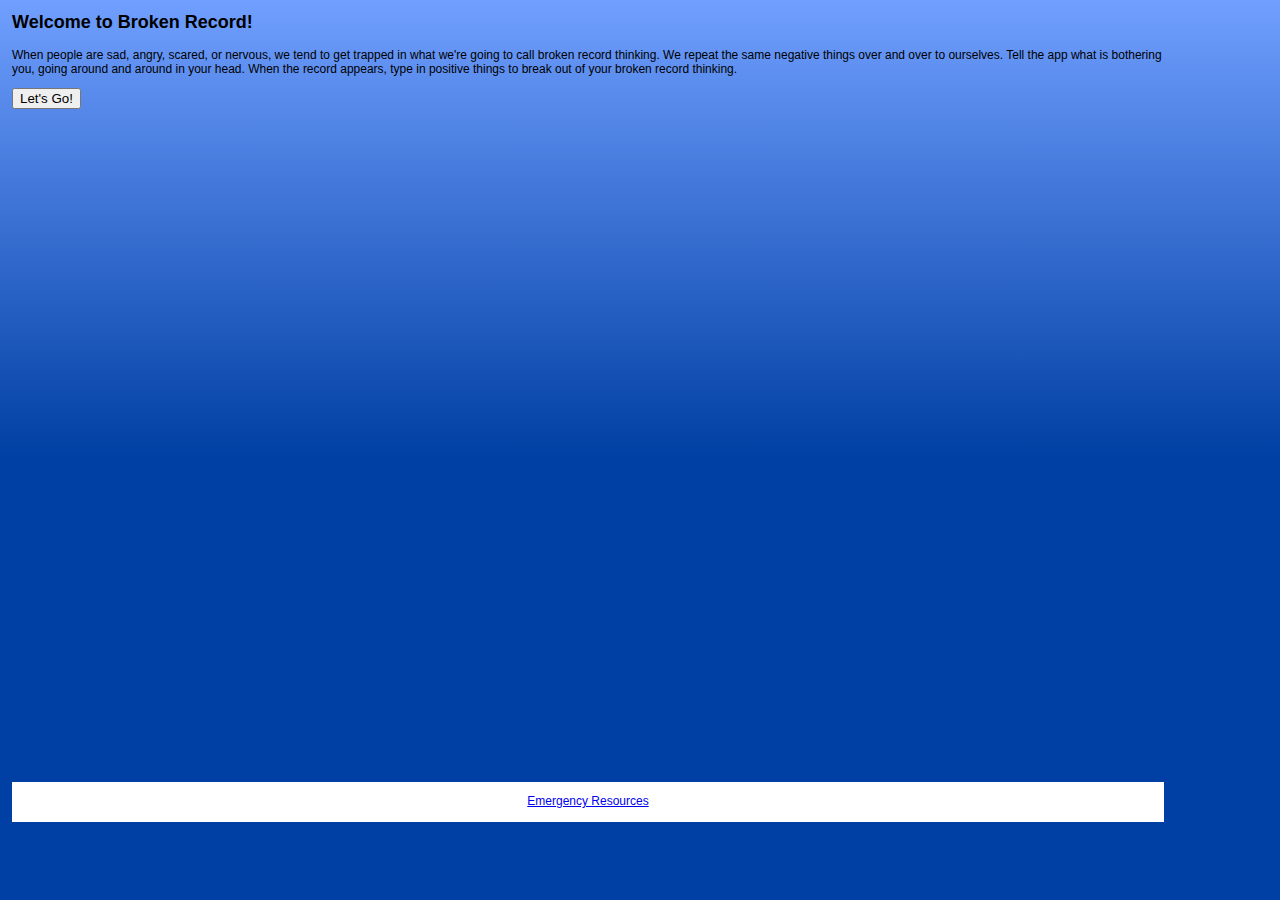
<file: www/index.html>
<div id="container">

<div id="header">
<title>Broken Record</title>
<head><link rel="stylesheet" type="text/css" href="css/index.css"></head>
</div>

<div id="body">
<body>
<h2>Welcome to Broken Record!</h2>
<p>When people are sad, angry, scared, or nervous, we tend to get trapped in what we're going to call broken record thinking.
We repeat the same negative things over and over to ourselves.  Tell the app what is bothering you, going around and around in your head.
When the record appears, type in positive things to break out of your broken record thinking.</p>
<form action="main.html"><input type="submit" value="Let's Go!"></form>
</body>
</div>

<div id="footer">
<footer>
	<p><a href="hotline.html">Emergency Resources</a></p>
</footer>
</div>
</div>
</file>
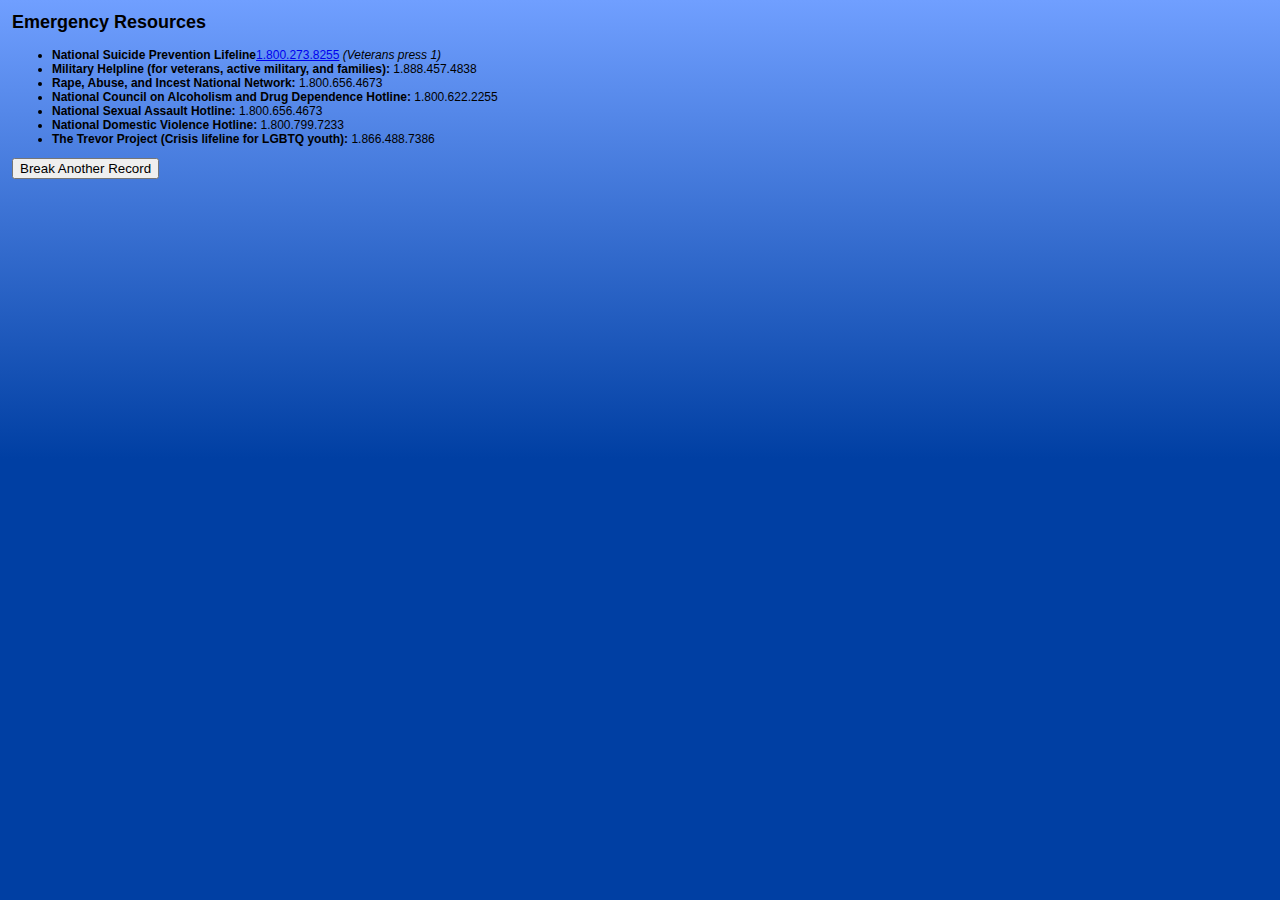
<file: www/hotline.html>
<title>Broken Record</title>
<head><link rel="stylesheet" type="text/css" href="css/index.css"></head>
<body>
<h2>Emergency Resources</h2>
<ul>
	<li><strong>National Suicide Prevention Lifeline</strong><a href="tel:1.800.273.8255">1.800.273.8255</a> <em>(Veterans press 1)</em></li>
	<li><strong>Military Helpline (for veterans, active military, and families): </strong>1.888.457.4838</li>
	<li><strong>Rape, Abuse, and Incest National Network: </strong>1.800.656.4673</li>
	<li><strong>National Council on Alcoholism and Drug Dependence Hotline: </strong>1.800.622.2255</li>
	<li><strong>National Sexual Assault Hotline: </strong>1.800.656.4673</li>
	<li><strong>National Domestic Violence Hotline: </strong>1.800.799.7233</li>
	<li><strong>The Trevor Project (Crisis lifeline for LGBTQ youth): </strong>1.866.488.7386</li>
</ul>
<form action="main.html"><input type="submit" value="Break Another Record"></form>
</body>
</file>
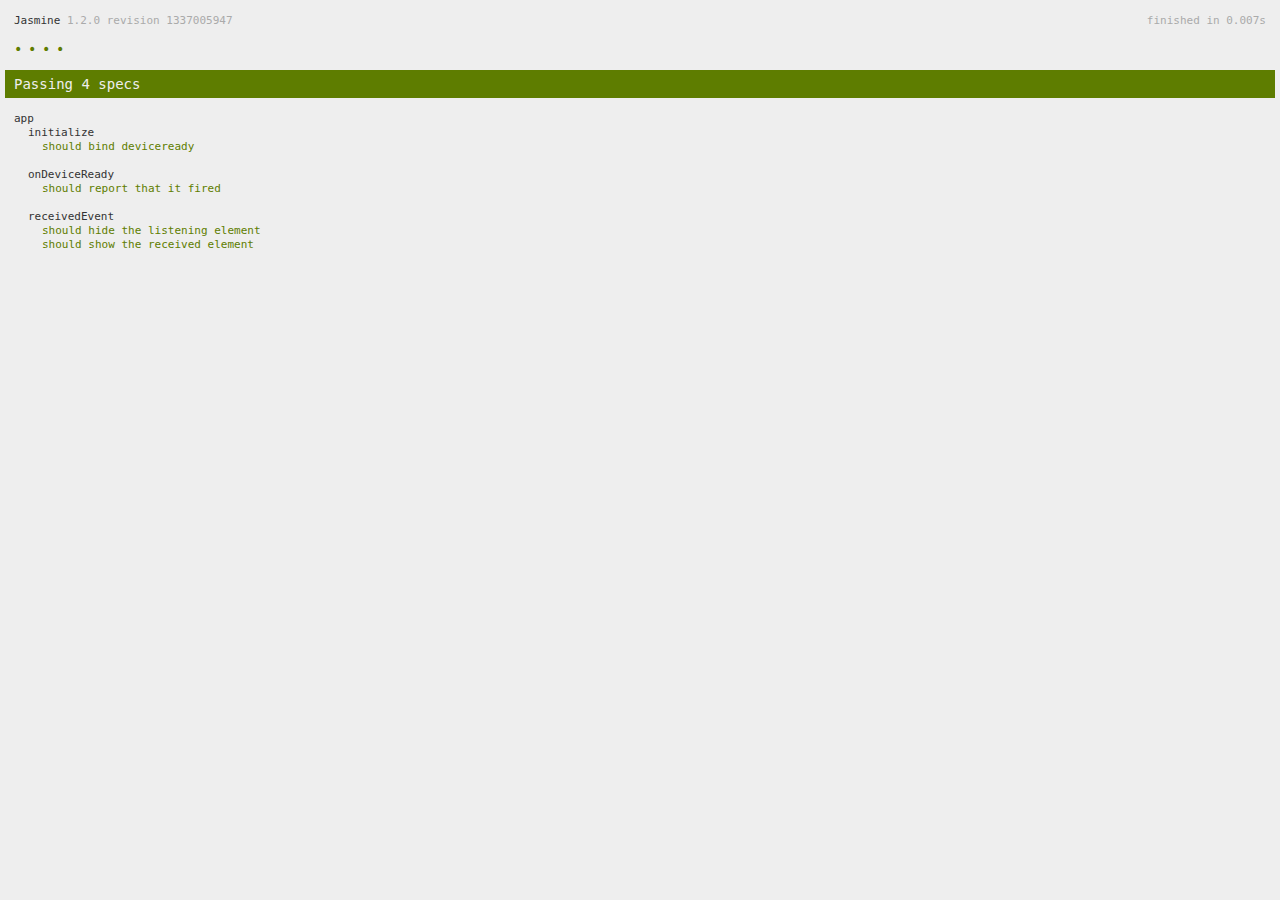
<file: www/spec.html>
<!DOCTYPE html>
<!--
    Licensed to the Apache Software Foundation (ASF) under one
    or more contributor license agreements.  See the NOTICE file
    distributed with this work for additional information
    regarding copyright ownership.  The ASF licenses this file
    to you under the Apache License, Version 2.0 (the
    "License"); you may not use this file except in compliance
    with the License.  You may obtain a copy of the License at

    http://www.apache.org/licenses/LICENSE-2.0

    Unless required by applicable law or agreed to in writing,
    software distributed under the License is distributed on an
    "AS IS" BASIS, WITHOUT WARRANTIES OR CONDITIONS OF ANY
     KIND, either express or implied.  See the License for the
    specific language governing permissions and limitations
    under the License.
-->
<html>
    <head>
        <title>Jasmine Spec Runner</title>

        <!-- jasmine source -->
        <link rel="shortcut icon" type="image/png" href="spec/lib/jasmine-1.2.0/jasmine_favicon.png">
        <link rel="stylesheet" type="text/css" href="spec/lib/jasmine-1.2.0/jasmine.css">
        <script type="text/javascript" src="spec/lib/jasmine-1.2.0/jasmine.js"></script>
        <script type="text/javascript" src="spec/lib/jasmine-1.2.0/jasmine-html.js"></script>

        <!-- include source files here... -->
        <script type="text/javascript" src="js/index.js"></script>

        <!-- include spec files here... -->
        <script type="text/javascript" src="spec/helper.js"></script>
        <script type="text/javascript" src="spec/index.js"></script>

        <script type="text/javascript">
            (function() {
                var jasmineEnv = jasmine.getEnv();
                jasmineEnv.updateInterval = 1000;

                var htmlReporter = new jasmine.HtmlReporter();

                jasmineEnv.addReporter(htmlReporter);

                jasmineEnv.specFilter = function(spec) {
                    return htmlReporter.specFilter(spec);
                };

                var currentWindowOnload = window.onload;

                window.onload = function() {
                    if (currentWindowOnload) {
                        currentWindowOnload();
                    }
                    execJasmine();
                };

                function execJasmine() {
                    jasmineEnv.execute();
                }
            })();
        </script>
    </head>
    <body>
        <div id="stage" style="display:none;"></div>
    </body>
</html>
</file>
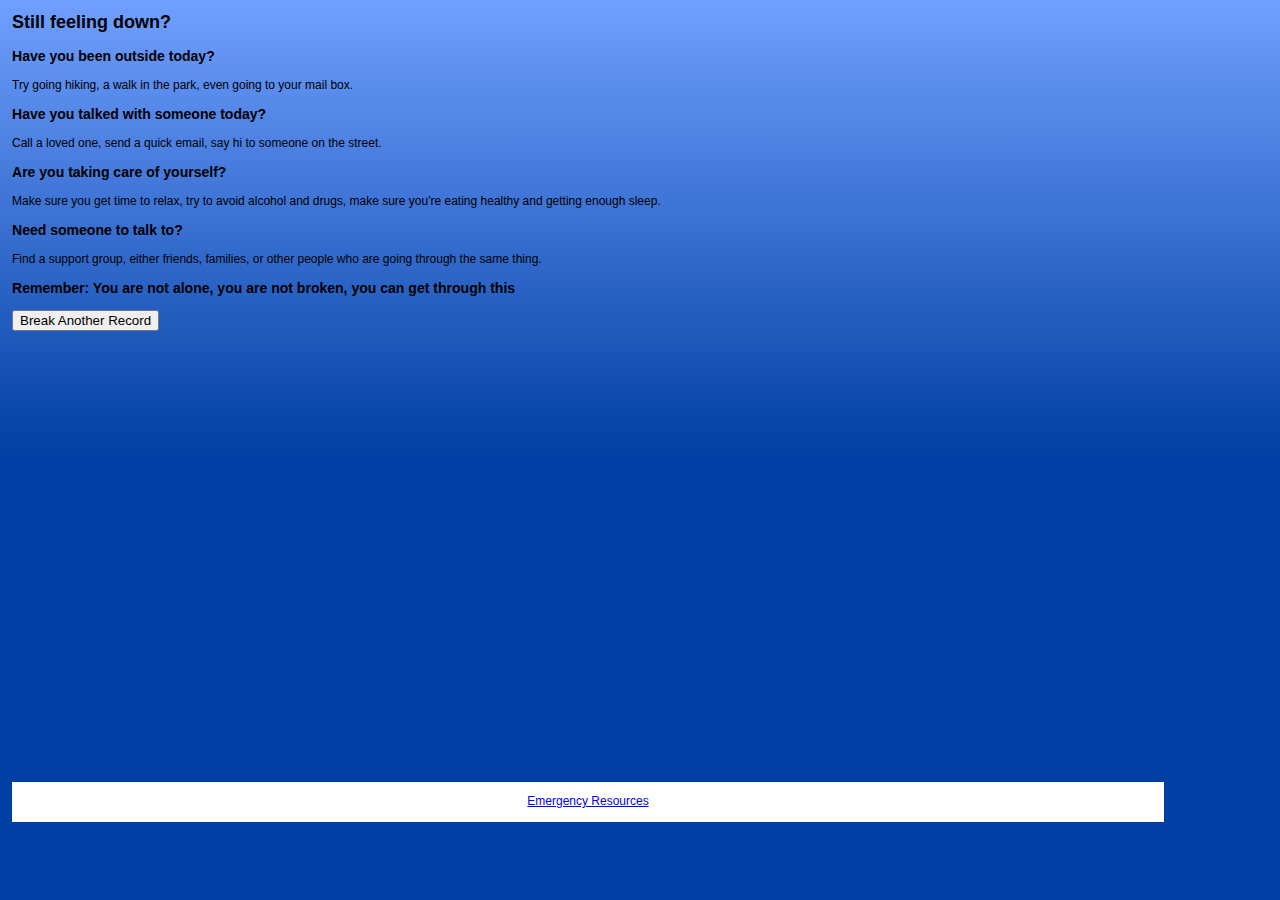
<file: www/tips.html>
<div id="container">

<div id="header">
<title>Broken Record</title>
<head><link rel="stylesheet" type="text/css" href="css/index.css"></head>
</div>

<div id="body">
<h2>Still feeling down?</h2>
<body>
<h3>Have you been outside today?</h3>
<p>Try going hiking, a walk in the park, even going to your mail box.</p>
<h3>Have you talked with someone today?</h3>
<p>Call a loved one, send a quick email, say hi to someone on the street.</p>
<h3>Are you taking care of yourself?</h3>
<p>Make sure you get time to relax, try to avoid alcohol and drugs, make sure you're eating healthy and getting enough sleep.</p>
<h3>Need someone to talk to?</h3>
<p>Find a support group, either friends, families, or other people who are going through the same thing.</p>
<h3>Remember: You are not alone, you are not broken, you can get through this</h3>
<form action="main.html"><input type="submit" value="Break Another Record"></form>
</body>
</div>

<div id="footer"
<footer>
	<p><a href="hotline.html">Emergency Resources</a></p>
</footer>
</div>

</div>
</file>
<file: www/spec/lib/jasmine-1.2.0/jasmine.css>
body { background-color: #eeeeee; padding: 0; margin: 5px; overflow-y: scroll; }

#HTMLReporter { font-size: 11px; font-family: Monaco, "Lucida Console", monospace; line-height: 14px; color: #333333; }
#HTMLReporter a { text-decoration: none; }
#HTMLReporter a:hover { text-decoration: underline; }
#HTMLReporter p, #HTMLReporter h1, #HTMLReporter h2, #HTMLReporter h3, #HTMLReporter h4, #HTMLReporter h5, #HTMLReporter h6 { margin: 0; line-height: 14px; }
#HTMLReporter .banner, #HTMLReporter .symbolSummary, #HTMLReporter .summary, #HTMLReporter .resultMessage, #HTMLReporter .specDetail .description, #HTMLReporter .alert .bar, #HTMLReporter .stackTrace { padding-left: 9px; padding-right: 9px; }
#HTMLReporter #jasmine_content { position: fixed; right: 100%; }
#HTMLReporter .version { color: #aaaaaa; }
#HTMLReporter .banner { margin-top: 14px; }
#HTMLReporter .duration { color: #aaaaaa; float: right; }
#HTMLReporter .symbolSummary { overflow: hidden; *zoom: 1; margin: 14px 0; }
#HTMLReporter .symbolSummary li { display: block; float: left; height: 7px; width: 14px; margin-bottom: 7px; font-size: 16px; }
#HTMLReporter .symbolSummary li.passed { font-size: 14px; }
#HTMLReporter .symbolSummary li.passed:before { color: #5e7d00; content: "\02022"; }
#HTMLReporter .symbolSummary li.failed { line-height: 9px; }
#HTMLReporter .symbolSummary li.failed:before { color: #b03911; content: "x"; font-weight: bold; margin-left: -1px; }
#HTMLReporter .symbolSummary li.skipped { font-size: 14px; }
#HTMLReporter .symbolSummary li.skipped:before { color: #bababa; content: "\02022"; }
#HTMLReporter .symbolSummary li.pending { line-height: 11px; }
#HTMLReporter .symbolSummary li.pending:before { color: #aaaaaa; content: "-"; }
#HTMLReporter .bar { line-height: 28px; font-size: 14px; display: block; color: #eee; }
#HTMLReporter .runningAlert { background-color: #666666; }
#HTMLReporter .skippedAlert { background-color: #aaaaaa; }
#HTMLReporter .skippedAlert:first-child { background-color: #333333; }
#HTMLReporter .skippedAlert:hover { text-decoration: none; color: white; text-decoration: underline; }
#HTMLReporter .passingAlert { background-color: #a6b779; }
#HTMLReporter .passingAlert:first-child { background-color: #5e7d00; }
#HTMLReporter .failingAlert { background-color: #cf867e; }
#HTMLReporter .failingAlert:first-child { background-color: #b03911; }
#HTMLReporter .results { margin-top: 14px; }
#HTMLReporter #details { display: none; }
#HTMLReporter .resultsMenu, #HTMLReporter .resultsMenu a { background-color: #fff; color: #333333; }
#HTMLReporter.showDetails .summaryMenuItem { font-weight: normal; text-decoration: inherit; }
#HTMLReporter.showDetails .summaryMenuItem:hover { text-decoration: underline; }
#HTMLReporter.showDetails .detailsMenuItem { font-weight: bold; text-decoration: underline; }
#HTMLReporter.showDetails .summary { display: none; }
#HTMLReporter.showDetails #details { display: block; }
#HTMLReporter .summaryMenuItem { font-weight: bold; text-decoration: underline; }
#HTMLReporter .summary { margin-top: 14px; }
#HTMLReporter .summary .suite .suite, #HTMLReporter .summary .specSummary { margin-left: 14px; }
#HTMLReporter .summary .specSummary.passed a { color: #5e7d00; }
#HTMLReporter .summary .specSummary.failed a { color: #b03911; }
#HTMLReporter .description + .suite { margin-top: 0; }
#HTMLReporter .suite { margin-top: 14px; }
#HTMLReporter .suite a { color: #333333; }
#HTMLReporter #details .specDetail { margin-bottom: 28px; }
#HTMLReporter #details .specDetail .description { display: block; color: white; background-color: #b03911; }
#HTMLReporter .resultMessage { padding-top: 14px; color: #333333; }
#HTMLReporter .resultMessage span.result { display: block; }
#HTMLReporter .stackTrace { margin: 5px 0 0 0; max-height: 224px; overflow: auto; line-height: 18px; color: #666666; border: 1px solid #ddd; background: white; white-space: pre; }

#TrivialReporter { padding: 8px 13px; position: absolute; top: 0; bottom: 0; left: 0; right: 0; overflow-y: scroll; background-color: white; font-family: "Helvetica Neue Light", "Lucida Grande", "Calibri", "Arial", sans-serif; /*.resultMessage {*/ /*white-space: pre;*/ /*}*/ }
#TrivialReporter a:visited, #TrivialReporter a { color: #303; }
#TrivialReporter a:hover, #TrivialReporter a:active { color: blue; }
#TrivialReporter .run_spec { float: right; padding-right: 5px; font-size: .8em; text-decoration: none; }
#TrivialReporter .banner { color: #303; background-color: #fef; padding: 5px; }
#TrivialReporter .logo { float: left; font-size: 1.1em; padding-left: 5px; }
#TrivialReporter .logo .version { font-size: .6em; padding-left: 1em; }
#TrivialReporter .runner.running { background-color: yellow; }
#TrivialReporter .options { text-align: right; font-size: .8em; }
#TrivialReporter .suite { border: 1px outset gray; margin: 5px 0; padding-left: 1em; }
#TrivialReporter .suite .suite { margin: 5px; }
#TrivialReporter .suite.passed { background-color: #dfd; }
#TrivialReporter .suite.failed { background-color: #fdd; }
#TrivialReporter .spec { margin: 5px; padding-left: 1em; clear: both; }
#TrivialReporter .spec.failed, #TrivialReporter .spec.passed, #TrivialReporter .spec.skipped { padding-bottom: 5px; border: 1px solid gray; }
#TrivialReporter .spec.failed { background-color: #fbb; border-color: red; }
#TrivialReporter .spec.passed { background-color: #bfb; border-color: green; }
#TrivialReporter .spec.skipped { background-color: #bbb; }
#TrivialReporter .messages { border-left: 1px dashed gray; padding-left: 1em; padding-right: 1em; }
#TrivialReporter .passed { background-color: #cfc; display: none; }
#TrivialReporter .failed { background-color: #fbb; }
#TrivialReporter .skipped { color: #777; background-color: #eee; display: none; }
#TrivialReporter .resultMessage span.result { display: block; line-height: 2em; color: black; }
#TrivialReporter .resultMessage .mismatch { color: black; }
#TrivialReporter .stackTrace { white-space: pre; font-size: .8em; margin-left: 10px; max-height: 5em; overflow: auto; border: 1px inset red; padding: 1em; background: #eef; }
#TrivialReporter .finished-at { padding-left: 1em; font-size: .6em; }
#TrivialReporter.show-passed .passed, #TrivialReporter.show-skipped .skipped { display: block; }
#TrivialReporter #jasmine_content { position: fixed; right: 100%; }
#TrivialReporter .runner { border: 1px solid gray; display: block; margin: 5px 0; padding: 2px 0 2px 10px; }
</file>
<file: www/css/index.css>
/*
 * Licensed to the Apache Software Foundation (ASF) under one
 * or more contributor license agreements.  See the NOTICE file
 * distributed with this work for additional information
 * regarding copyright ownership.  The ASF licenses this file
 * to you under the Apache License, Version 2.0 (the
 * "License"); you may not use this file except in compliance
 * with the License.  You may obtain a copy of the License at
 *
 * http://www.apache.org/licenses/LICENSE-2.0
 *
 * Unless required by applicable law or agreed to in writing,
 * software distributed under the License is distributed on an
 * "AS IS" BASIS, WITHOUT WARRANTIES OR CONDITIONS OF ANY
 * KIND, either express or implied.  See the License for the
 * specific language governing permissions and limitations
 * under the License.
 */
* {
    -webkit-tap-highlight-color: rgba(0,0,0,0); /* make transparent link selection, adjust last value opacity 0 to 1.0 */
}

body {
    /*-webkit-touch-callout: none;                /* prevent callout to copy image, etc when tap to hold */
    /*-webkit-text-size-adjust: none;             /* prevent webkit from resizing text to fit */
   /* -webkit-user-select: none;                  /* prevent copy paste, to allow, change 'none' to 'text' */
    background-color:#003FA3;
    background-image:linear-gradient(top, #709FFF 0%, #003FA3 51%);
    background-image:-webkit-linear-gradient(top, #709FFF 0%, #003FA3 51%);
    background-image:-ms-linear-gradient(top, #709FFF 0%, #003FA3 51%);
    background-image:-webkit-gradient(
        linear,
        left top,
        left bottom,
        color-stop(0, #709FFF),
        color-stop(0.51, #003FA3)
    );
    background-attachment:fixed;
    font-family:'HelveticaNeue-Light', 'HelveticaNeue', Helvetica, Arial, sans-serif;
    font-size:12px;
    height:90%;
    width:90%;
    margin: 0px;
    padding:12px;
}

#container {
    min-height:100%;
    position: relative;
}

#body {
    padding-bottom:40px;
}

#footer {
    position:absolute;
    bottom:0;
    width:100%;
    height:40px;
    background:#FFFFFF;
    text-align: center;
}

img {
    align:middle;
}

/* Portrait layout (default) */
.app {
    background:url(../img/logo.png) no-repeat center top; /* 170px x 200px */
    position:absolute;             /* position in the center of the screen */
    left:50%;
    top:50%;
    height:50px;                   /* text area height */
    width:225px;                   /* text area width */
    text-align:center;
    padding:180px 0px 0px 0px;     /* image height is 200px (bottom 20px are overlapped with text) */
    margin:-115px 0px 0px -112px;  /* offset vertical: half of image height and text area height */
                                   /* offset horizontal: half of text area width */
}

/* Landscape layout (with min-width) */
@media screen and (min-aspect-ratio: 1/1) and (min-width:400px) {
    .app {
        background-position:left center;
        padding:75px 0px 75px 170px;  /* padding-top + padding-bottom + text area = image height */
        margin:-90px 0px 0px -198px;  /* offset vertical: half of image height */
                                      /* offset horizontal: half of image width and text area width */
    }
}

h1 {
    font-size:24px;
    font-weight:normal;
    margin:0px;
    overflow:visible;
    padding:0px;
    text-align:center;
}

#textbox {
    text-align: center;
}

.instruct {
    text-align: center;
}

.event {
    border-radius:4px;
    -webkit-border-radius:4px;
    color:#FFFFFF;
    font-size:12px;
    margin:0px 30px;
    padding:2px 0px;
}

.event.listening {
    background-color:#333333;
    display:block;
}

.event.received {
    background-color:#4B946A;
    display:none;
}

@keyframes fade {
    from { opacity: 1.0; }
    50% { opacity: 0.4; }
    to { opacity: 1.0; }
}
 
@-webkit-keyframes fade {
    from { opacity: 1.0; }
    50% { opacity: 0.4; }
    to { opacity: 1.0; }
}
 
.blink {
    animation:fade 3000ms infinite;
    -webkit-animation:fade 3000ms infinite;
}
</file>
